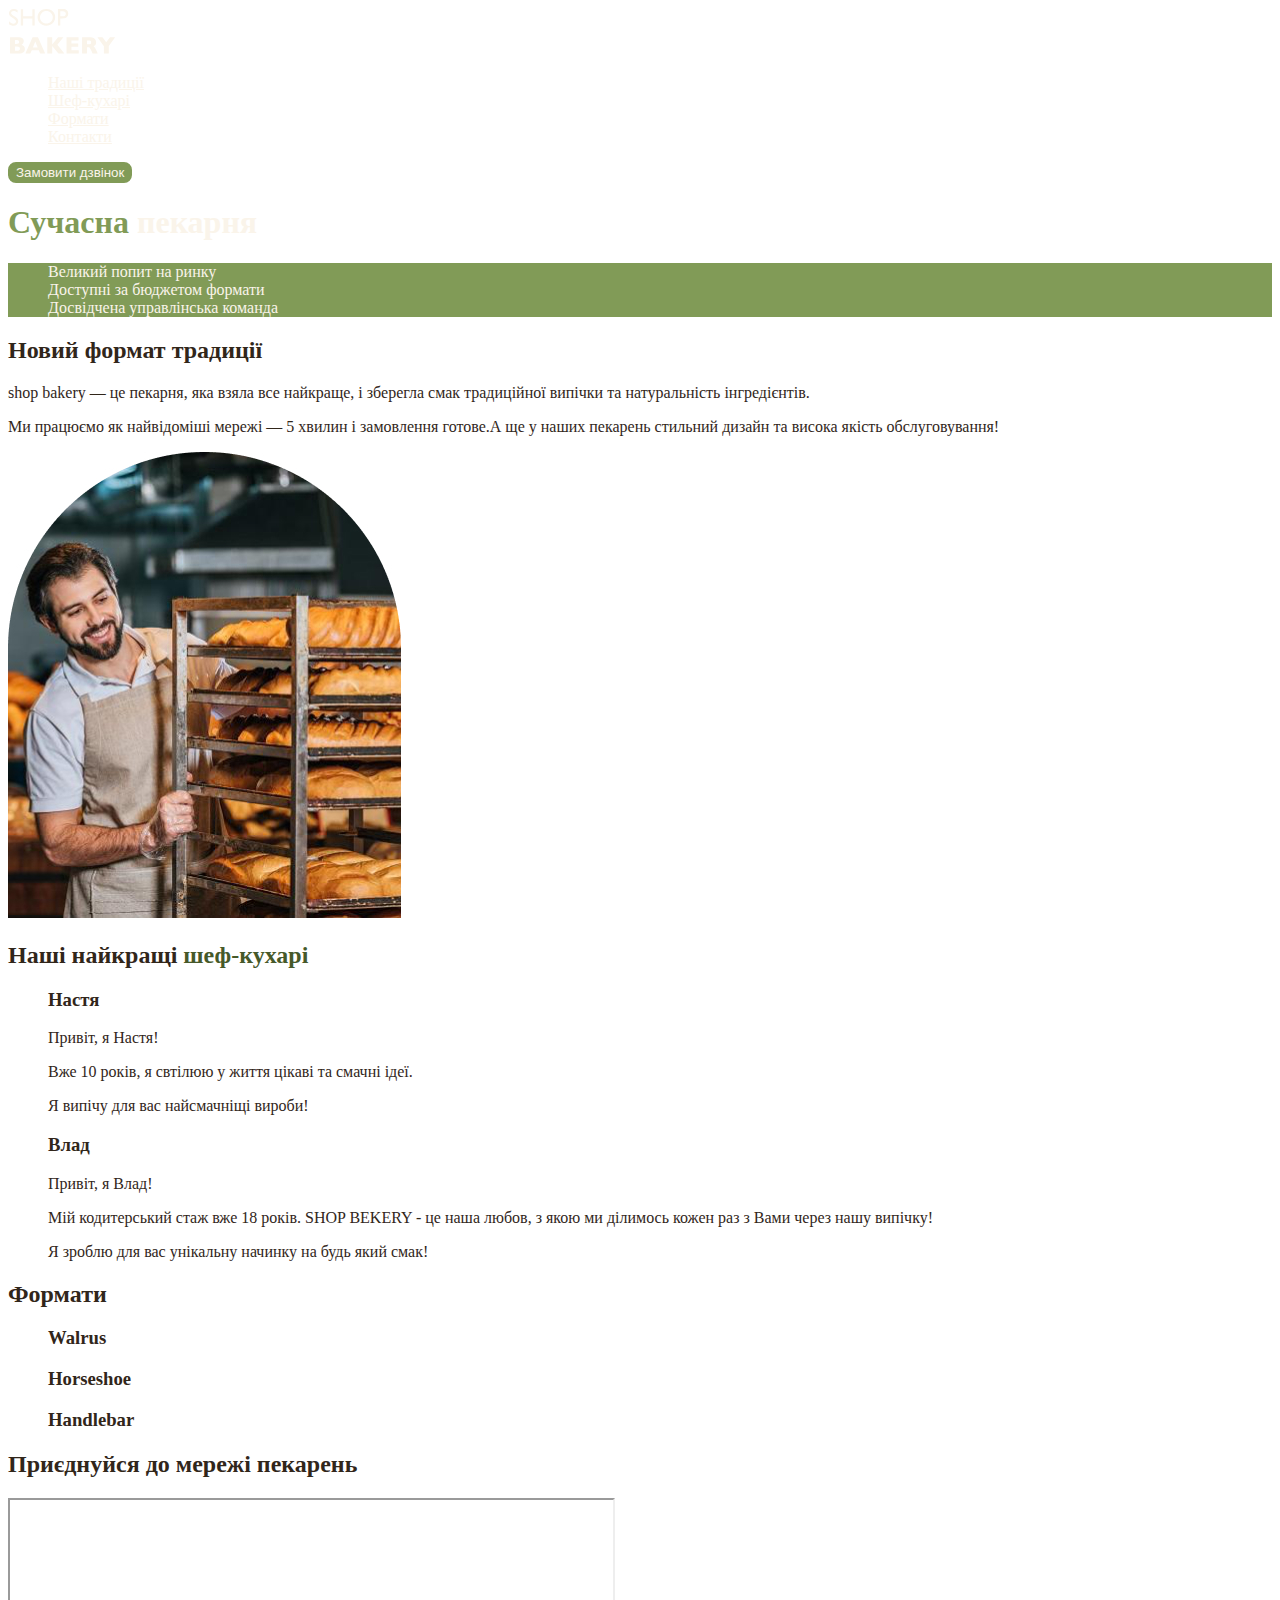
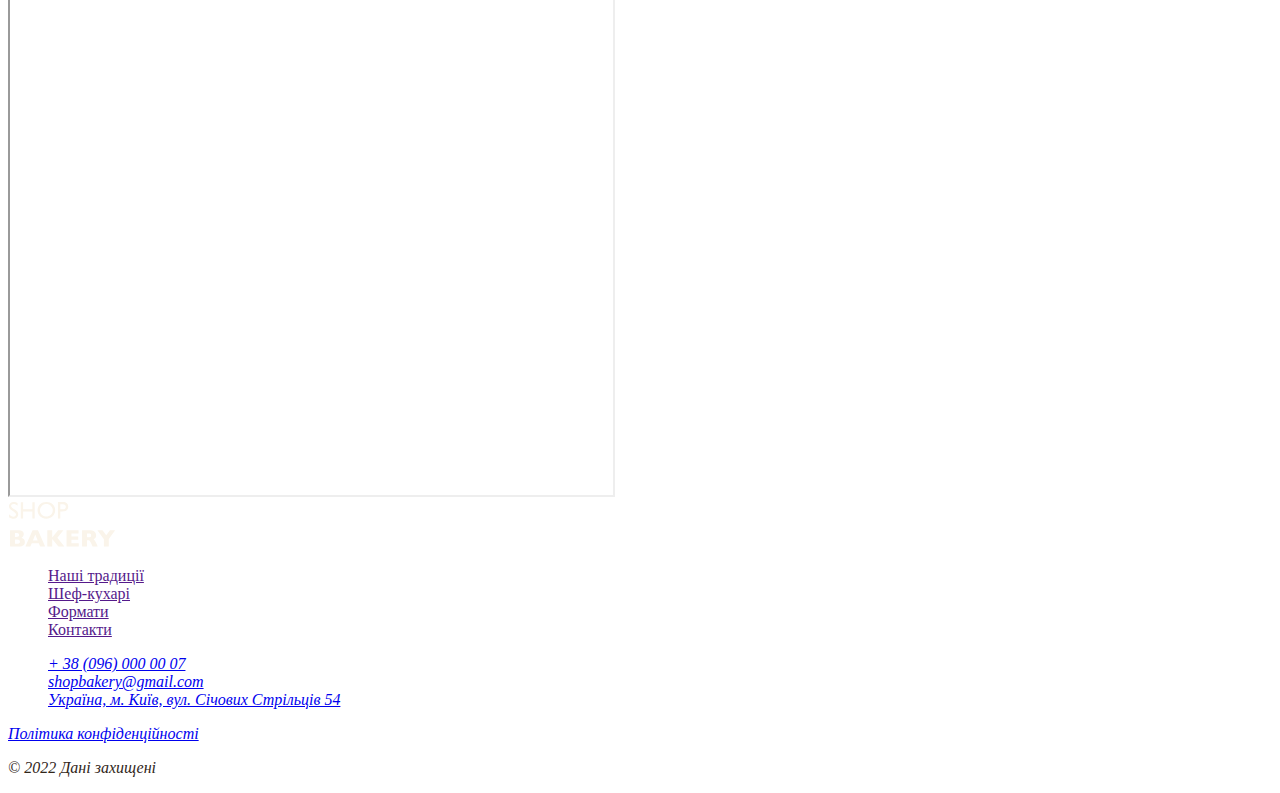
<file: index.html>
<!DOCTYPE html>
<html lang="uk">
<head>
  <meta charset="UTF-8">
  <meta name="viewport" content="width=device-width, initial-scale=1.0">
  <title>Сучасна пекарня</title>
  <link rel="stylesheet" href="./css/styles.css">
</head>
<body>
<header>
  <nav>
    <a href="/">
      <img src="logo.svg" alt="Логотип сучасної пекарні">
    </a>
    <ul>
      <li><a class="link" href="#traditions-section">Наші традиції</a></li>
      <li><a class="link" href="#chefs-section">Шеф-кухарі</a></li>
      <li><a class="link" href="#formats-section">Формати</a></li>
      <li><a class="link" href="#contact-section">Контакти</a></li>
    </ul>
  </nav>
  <button class="button" type="button">Замовити дзвінок</button>
</header>
<main>
  <section>
    <h1 class="hero-title"><span class="accent">Сучасна</span> пекарня</h1>
  </section>
  <section id="traditions-section">
    <ul class="advantages-list">
      <li>Великий попит на ринку</li>
      <li>Доступні за бюджетом формати</li>
      <li>Досвідчена управлінська команда</li>
    </ul>
    <h2 class="section-title">Новий формат традиції</h2>
    <p>
      <span>shop bakery</span> — це пекарня, яка взяла все найкраще, і зберегла смак традиційної випічки та натуральність інгредієнтів.
    </p>
    <p>
      Ми працюємо як найвідоміші мережі — <span>5 хвилин і замовлення готове</span>.А ще 
      у наших пекарень стильний дизайн та висока якість обслуговування!
    </p>
    <img src="Baker-man.jpg" alt="Чоловік пекар дивиться на батони із посмішкою">
  </section>
  <section id="chefs-section">
    <h2 class="section-title">Наші найкращі <span class="accent">шеф-кухарі</span></h2>
    <ul>
      <li>
        <article>
        <h3>Настя</h3>
        <p>Привіт, я Настя!</p>
        <p>Вже 10 років, я свтілюю у життя цікаві та смачні ідеї.</p>
        <p>Я випічу для вас найсмачніщі вироби!</p>
      </article>
      </li>
      <li>
        <article>
        <h3>Влад</h3>
        <p>Привіт, я Влад!</p>
        <p>Мій кодитерський стаж вже 18 років. SHOP BEKERY - це наша любов, з якою ми ділимось кожен раз з Вами через нашу
          випічку!</p>
        <p>Я зроблю для вас унікальну начинку на будь який смак!</p>
      </article>
      </li>
    </ul>
  </section>
  <section id="formats-section">
    <h2 class="section-title">Формати</h2>
  <ul> 
  <li>
      <article>
      <h3 lang="en">Walrus</h3>
    </article>
  </li>
  <li>
      <article>
      <h3 lang="en">Horseshoe</h3>
    </article>
  </li>
  <li>
      <article>
      <h3 lang="en">Handlebar</h3>
    </article>
  </li>
  </ul>
  </section>
  <section id="contact-section">
    <h2 class="section-title">Приєднуйся до мережі пекарень</h2>
    <iframe
      src="https://www.google.com/maps/embed?pb=!1m18!1m12!1m3!1d2540.1638712576373!2d30.488658576098246!3d50.45667308691628!2m3!1f0!2f0!3f0!3m2!1i1024!2i768!4f13.1!3m3!1m2!1s0x40d4ce637bfe1717%3A0x5370c2254ad1b952!2z0LLRg9C70LjRhtGPINCh0ZbRh9C-0LLQuNGFINCh0YLRgNGW0LvRjNGG0ZbQsiwgNTQsINCa0LjRl9CyLCAwMjAwMA!5e0!3m2!1suk!2sua!4v1704316040036!5m2!1suk!2sua"
      width="603" height="595" allowfullscreen="" loading="lazy"
      referrerpolicy="no-referrer-when-downgrade"></iframe>
  </section>
</main>
<footer>
  <nav>
  <a href="#">
    <img src="logo.svg" alt="Логотип сучасної пекарні">
  </a>
    <ul>
      <li><a href="">Наші традиції</a></li>
      <li><a href="">Шеф-кухарі</a></li>
      <li><a href="">Формати</a></li>
      <li><a href="">Контакти</a></li>
    </ul>
  </nav>
  <address>
    <ul>
      <li><a href="tel:+38(096)0000007">+ 38 (096) 000 00 07</a></li>
      <li><a href="mailto:shopbakery@gmail.com">shopbakery@gmail.com</a></li>
      <li><a href="https://maps.app.goo.gl/SvD66bGZupn16T4t5" target="_blank">
        Україна, м. Київ, вул. Січових Стрільців 54</a></li>
        <li>
          <a href="#">
            <!-- Facebook icon -->
          </a>
        </li>
        <li>
          <a href="#">
            <!-- Instagram icon -->
          </a>
        </li>
     </ul>
     <a href="#" target="_blank">Політика конфіденційності</a>
     <p>&copy; 2022 Дані захищені</p>
  </address>
</footer>
</body>
</html>
</file>
<file: css/styles.css>
:root {
  --color-primary-dark: #31261a;
  --color-primary-light: #FAF4EA;
  --color-brand-light: #819b57;
  --color-brand-dark: #465929;
}

/* Base */
body {
  color: var(--color-primary-dark);
}

ul {
  list-style-type: none;
}

/* Button */
.button {
  color: var(--color-primary-light);
  background-color: var(--color-brand-light);
  border: 2px solid var(--color-brand-light);
  border-radius: 8px;
  cursor: pointer;
}

.button:hover {
  color: var(--color-brand-dark);
  background-color: transparent;
}

/* Link */
.link {
  color: var(--color-primary-light);
}

.link:hover {
  color: var(--color-brand-light);
}

/* Hero section */
.hero-title {
  color: var(--color-primary-light);
}

.hero-title .accent {
  color: var(--color-brand-light);
}

/* Advantages section */
.advantages-list {
  color: var(--color-primary-light);
  background-color: var(--color-brand-light);
}

.section-title .accent {
  color: var(--color-brand-dark);
}
</file>
